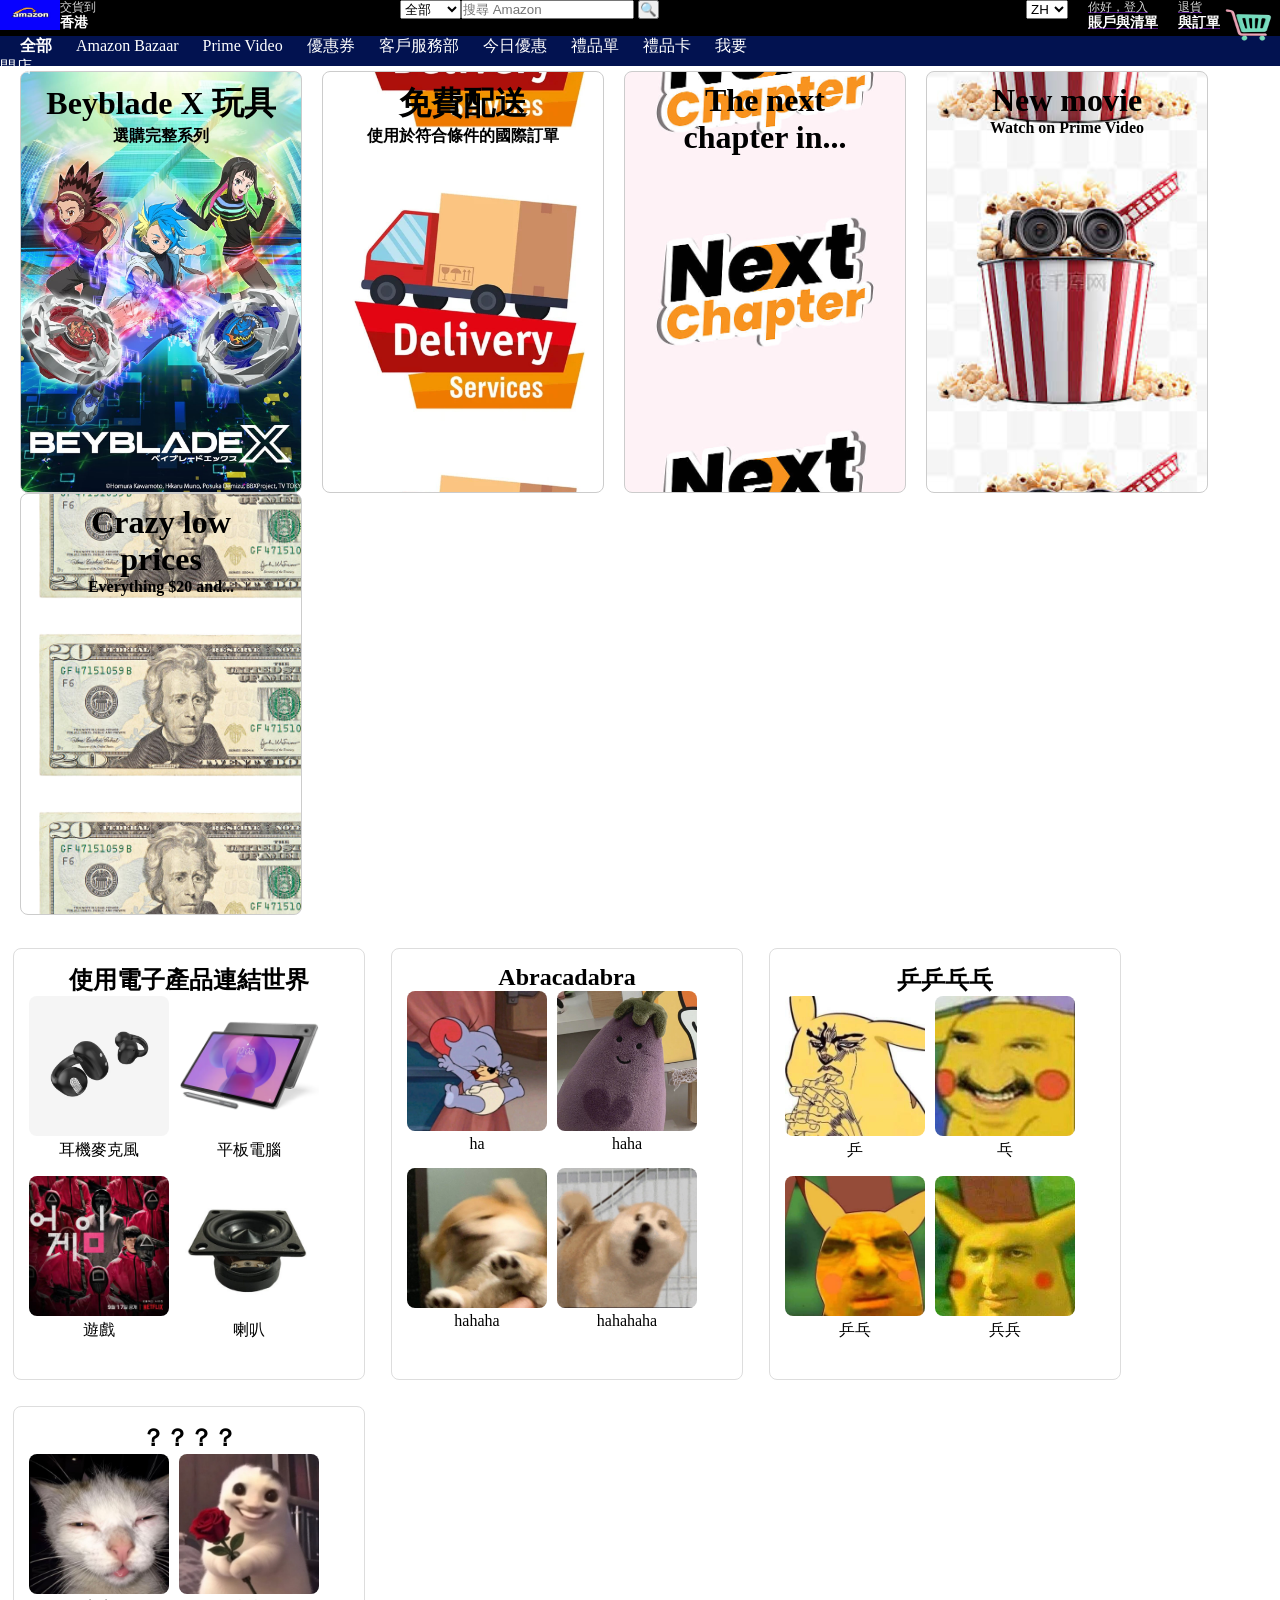
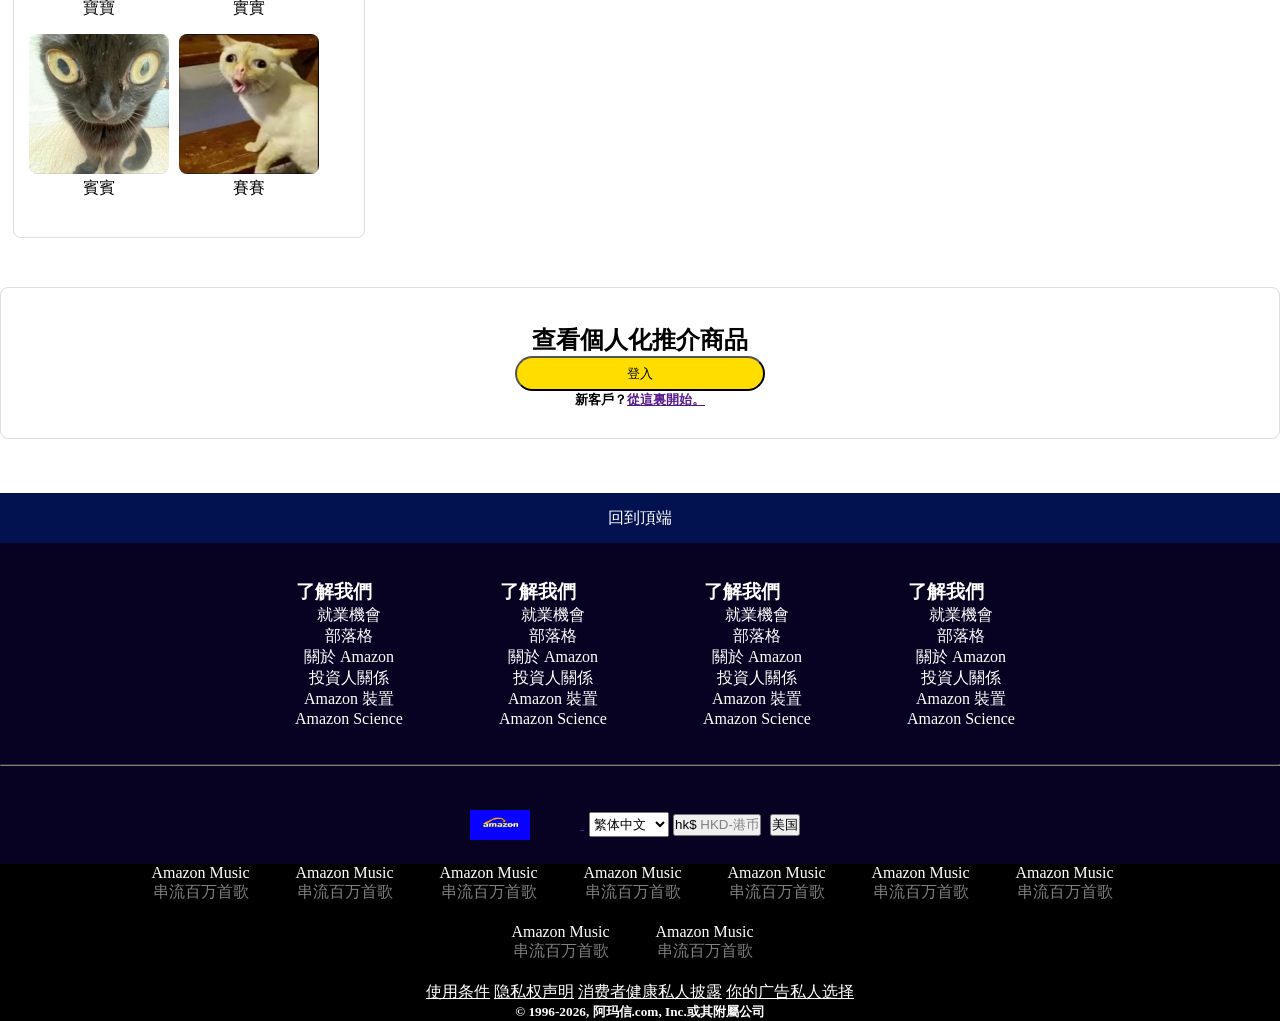
<file: index.html>
<!doctype html>
<html lang="en">
  <!--form the html language type to english-->
  <link
    rel="stylesheet"
    href="css/style.css"
  /><!--link the css called style.css-->
  <head>
    <title>Amazon.com。讓你花費更少，消費更開心</title>
    <!--let the title name-->
  </head>

  <body class="bg">
    <!--setting the background of the html to black-->
    <header>
      <div>
        <a href=""> <img src="img/1.jpg" class="a" /></a
        ><!--setting the logo be the link-->
      </div>
      <div class="b">
        <!--let the word stick to the logo-->
        <a href="" class="c"
          ><!--let the word be white-->
          <div class="d">
            <!--let the word stick together without changing lines-->
            <div class="line-1">交貨到</div>
            <div class="line-2">香港</div>
          </div>
        </a>
      </div>
      <div class="search_box">
        <!--let the search box in the middle with the width of 520px-->
        <form class="e">
          <select>
            <option>全部</option>
            <option>嬰兒</option>
            <option>青少年</option>
            <option>成人</option>
            <option>老人</option>
          </select>
        </form>

        <div class="d">
          <input
            type="text"
            placeholder="搜尋 Amazon"
            class="f"
          /><!--making a input text bar for inputing user requirments-->
          <button type="submit" class="f">🔍</button>
          <!--summit button of the search bar-->
        </div>
      </div>
      <div class="head_right">
        <!-- keep the image and the other on the right side -->
        <a href="" class="g">
          <img src="img/2.jpg" style="height: 50px; width: 60px" />
        </a>
        <a href="" class="h">
          <div class="line-1">退貨</div>
          <div class="line-2">與訂單</div>
        </a>
        <a href="" class="h">
          <div class="line-1">你好，登入</div>
          <div class="line-2">賬戶與清單</div>
        </a>
        <select class="h">
          <!-- making the list in different -->
          <option>ZH</option>
          <option>EN</option>
          <option>ES</option>
          <option>KO</option>
          <option>AR</option>
        </select>
      </div>
    </header>
    <br />
    <br />

    <div class="i">
      <!--making the background in blue and margin 0 height also build every element with their own link-->
      <a href="" class="navbar"><b>全部</b></a>
      <a href="" class="navbar">Amazon Bazaar</a>
      <a href="" class="navbar">Prime Video</a>
      <a href="" class="navbar">優惠券</a>
      <a href="" class="navbar">客戶服務部</a>
      <a href="" class="navbar">今日優惠</a>
      <a href="" class="navbar">禮品單</a>
      <a href="" class="navbar">禮品卡</a>
      <a href="" class="navbar">我要開店</a>
    </div>

    <div class="cardbox">
      <!--building the 5card box-->
      <div class="j card">
        <!--building the card and add photo to the background-->
        <h1>Beyblade X 玩具</h1>
        <!--letting the title of the card-->
        <h4>選購完整系列</h4>
        <!--adding the body of the card-->
      </div>
      <div class="card k">
        <h1>免費配送</h1>
        <h4>使用於符合條件的國際訂單</h4>
      </div>
      <div class="card l">
        <h1>The next</h1>
        <h1>chapter in...</h1>
      </div>
      <div class="card m">
        <h1>New movie</h1>
        <h4>Watch on Prime Video</h4>
      </div>
      <div class="card n">
        <h1>Crazy low</h1>
        <h1>prices</h1>
        <h4>Everything $20 and...</h4>
      </div>
    </div>
    <!--5card finished-->
    <div class="square_box">
      <!--building the square box by putting 4square init-->
      <div class="square">
        <h2>使用電子產品連結世界</h2>
        <!--the tittle of the squarebox-->

        <div class="smallsquare">
          <!--the goods photo with the link to the website which is filtered-->
          <a href="" class="o"
            ><img src="img/8.jpg" class="p" />
            <p>耳機麥克風</p></a
          >
        </div>
        <div class="smallsquare">
          <a href="" class="o"
            ><img src="img/9.jpg" class="p" />
            <p>平板電腦</p></a
          >
        </div>
        <div class="smallsquare">
          <a href="" class="o"
            ><img src="img/10.jpg" class="p" />
            <p>遊戲</p></a
          >
        </div>
        <div class="smallsquare">
          <a href="" class="o"
            ><img src="img/11.jpg" class="p" />
            <p>喇叭</p></a
          >
        </div>
      </div>
      <div class="square">
        <h2>Abracadabra</h2>

        <div class="smallsquare">
          <a href="" class="o"
            ><img src="img/12.jpg" class="p" />
            <p>ha</p></a
          >
        </div>
        <div class="smallsquare">
          <a href="" class="o"
            ><img src="img/13.jpg" class="p" />
            <p>haha</p></a
          >
        </div>
        <div class="smallsquare">
          <a href="" class="o"
            ><img src="img/14.jpg" class="p" />
            <p>hahaha</p></a
          >
        </div>
        <div class="smallsquare">
          <a href="" class="o"
            ><img src="img/15.jpg" class="p" />
            <p>hahahaha</p></a
          >
        </div>
      </div>
      <div class="square">
        <h2>乒乒乓乓</h2>

        <div class="smallsquare">
          <a href="" class="o"
            ><img src="img/16.jpg" class="p" />
            <p>乒</p></a
          >
        </div>
        <div class="smallsquare">
          <a href="" class="o"
            ><img src="img/17.jpg" class="p" />
            <p>乓</p></a
          >
        </div>
        <div class="smallsquare">
          <a href="" class="o"
            ><img src="img/18.jpg" class="p" />
            <p>乒乓</p></a
          >
        </div>
        <div class="smallsquare">
          <a href="" class="o"
            ><img src="img/19.jpg" class="p" />
            <p>兵兵</p></a
          >
        </div>
      </div>
      <div class="square">
        <h2>？？？？</h2>

        <div class="smallsquare">
          <a href="" class="o"
            ><img src="img/20.jpg" class="p" />
            <p>寶寶</p></a
          >
        </div>
        <div class="smallsquare">
          <a href="" class="o"
            ><img src="img/21.jpg" class="p" />
            <p>實實</p></a
          >
        </div>
        <div class="smallsquare">
          <a href="" class="o"
            ><img src="img/22.jpg" class="p" />
            <p>賓賓</p></a
          >
        </div>
        <div class="smallsquare">
          <a href="" class="o"
            ><img src="img/23.jpg" class="p" />
            <p>賽賽</p></a
          >
        </div>
      </div>
    </div>
    <div class="q">
      <!--let the background color be white-->
      <br />
      <br />
      <div class="r">
        <!--let the box have a seeable line with rounded conner -->
        <br />
        <br />
        <h2>查看個人化推介商品</h2>
        <button class="s">登入</button
        ><!--let the background color be yellow-->
        <h5>新客戶？<a href="">從這裏開始。</a></h5>
      </div>
      <br />
      <br />
      <br />
    </div>
    <div class="t">
      <!--let the background color be deep blue with margin 0 and use line-height 50px to let the word in the middle of the box -->
      <a href="" class="u">
        <!--clear the decoration by the hyperlink-->
        <p class="v">回到頂端</p>
        <!--let the word be white-->
      </a>
    </div>
    <div class="w">
      <!--changing the background color be deep deep blue-->
      <div class="lowerbox y">
        <!--letting it to be a box by putting different class in it-->
        <br />
        <br />
        <div class="lowerword">
          <!--building different link to the topic-->
          <h3><b>了解我們</b></h3>
          <!--the title of different class of topic-->
          <ul>
            <li><a href="" class="u">就業機會</a></li>
            <li><a href="" class="u">部落格</a></li>
            <li><a href="" class="u">關於 Amazon</a></li>
            <li><a href="" class="u">投資人關係</a></li>
            <li><a href="" class="u">Amazon 裝置</a></li>
            <li><a href="" class="u">Amazon Science</a></li>
          </ul>
        </div>

        <div class="lowerword">
          <h3><b>了解我們</b></h3>
          <ul>
            <li><a href="" class="u">就業機會</a></li>
            <li><a href="" class="u">部落格</a></li>
            <li><a href="" class="u">關於 Amazon</a></li>
            <li><a href="" class="u">投資人關係</a></li>
            <li><a href="" class="u">Amazon 裝置</a></li>
            <li><a href="" class="u">Amazon Science</a></li>
          </ul>
        </div>

        <div class="lowerword">
          <h3><b>了解我們</b></h3>
          <ul>
            <li><a href="" class="u">就業機會</a></li>
            <li><a href="" class="u">部落格</a></li>
            <li><a href="" class="u">關於 Amazon</a></li>
            <li><a href="" class="u">投資人關係</a></li>
            <li><a href="" class="u">Amazon 裝置</a></li>
            <li><a href="" class="u">Amazon Science</a></li>
          </ul>
        </div>

        <div class="lowerword">
          <h3><b>了解我們</b></h3>
          <ul>
            <li><a href="" class="u">就業機會</a></li>
            <li><a href="" class="u">部落格</a></li>
            <li><a href="" class="u">關於 Amazon</a></li>
            <li><a href="" class="u">投資人關係</a></li>
            <li><a href="" class="u">Amazon 裝置</a></li>
            <li><a href="" class="u">Amazon Science</a></li>
          </ul>
        </div>
      </div>
      <div class="w">
        <!--changing the background color in deep blue-->
        <br />
        <br />
        <hr class="y" />
        <!--adding a line and changing the color to gray-->
        <br />
        <div class="bottom">
          <a href=""
            ><!--adding the photo link back to the home page-->
            <img src="img/1.jpg" class="z" /><!--put the img in the center-->
          </a>
          <select class="aa">
            <!--setting height and width and giving option to changing language-->
            <option>繁体中文</option>
            <option>简体中文</option>
            <option>我唔识中文</option>
            <option>鍾定英</option>
          </select>
          <a href="" class="ab"
            ><button>
              <span>hk$ </span><span style="color: gray">HKD-港币</span>
              <!--giving a button to chang the currency-->
            </button></a
          >
          <a href="" class="ab"><button>美国</button></a
          ><!--giving a button to change the country -->
        </div>
      </div>
    </div>
    <footer class="columnbox">
      <!--building the different column and use css style to control max 7 in a roll-->
      <a href="" class="column"
        >Amazon Music
        <p>串流百万首歌</p></a
      >
      <a href="" class="column"
        >Amazon Music
        <p>串流百万首歌</p></a
      >
      <a href="" class="column"
        >Amazon Music
        <p>串流百万首歌</p></a
      >
      <a href="" class="column"
        >Amazon Music
        <p>串流百万首歌</p></a
      >
      <a href="" class="column"
        >Amazon Music
        <p>串流百万首歌</p></a
      >
      <a href="" class="column"
        >Amazon Music
        <p>串流百万首歌</p></a
      >
      <a href="" class="column"
        >Amazon Music
        <p>串流百万首歌</p></a
      >
      <br />
      <a href="" class="column"
        >Amazon Music
        <p>串流百万首歌</p></a
      >
      <a href="" class="column"
        >Amazon Music
        <p>串流百万首歌</p></a
      >
      <br />
      <div>
        <!--adding link to the usage and privacy to let user know what their information had used by the web-->
        <a href="" class="ac">使用条件</a>
        <a href="" class="ac">隐私权声明</a>
        <a href="" class="ac">消费者健康私人披露</a>
        <a href="" class="ac">你的广告私人选择</a>
        <h5>© 1996-2026, 阿玛信.com, Inc.或其附屬公司</h5>
      </div>
    </footer>
  </body>
</html>
</file>
<file: css/style.css>
* {
  /*letting the web in  no margin and padding for later can be change more easily*/
  margin: 0;
  padding: 0;
}

.header {
  background-color: black; /*let the background color of the header in black*/
}

.line-1 {
  /*change the word in gray and use the most clean word*/
  display: block;
  color: lightgrey;
  font-size: 12px;
  font-family: sans-serif;
  line-height: 14px;
}

.line-2 {
  /*let the word in white and the clean word*/
  display: block;
  color: white;
  font-size: 14px;
  font-weight: bold;
  font-family: sans-serif;
  line-height: 16px;
}

.search_box {
  /*setting the search box in the middle of the page and setting the width in 520px*/
  margin: 0 auto;
  width: 520px;
}

.head_right {
  /*setting the word keep in right*/
  float: right;
  width: 520px;
}

.navbar {
  /*changing the word color in white and clear the decoration */
  color: white;
  padding-left: 20px;
  text-decoration: none;
}

.cardbox {
  /*setting the background color in white and in the middle of the page */
  background-color: white;
  margin: 0 auto;
  padding-top: 5px;
  overflow: hidden;
  text-align: center;
}

.card {
  /*making a card with the rounded angle on their 4 angle*/
  float: left;
  width: 260px;
  height: 400px;
  margin-left: 20px;
  padding: 10px;
  border: 1px solid #ccc;
  border-radius: 8px;
  overflow: hidden;
}

.square_box {
  /*keep in the center and changing the background color in white*/
  margin: 0 auto;
  overflow: hidden;
  padding-top: 20px;
  background-color: white;
  text-align: center;
}

.square {
  /*changing the angle into the rounded angle and keep in the center*/
  float: left;
  width: 320px;
  margin: 13px;
  padding: 15px;
  background-color: #ffffff;
  border: 1px solid #ddd;
  border-radius: 8px;
  height: 400px;
  text-align: center;
}

.smallsquare {
  float: left;
  width: 140px;
  margin-right: 10px;
  margin-bottom: 15px;
}

.lowerbox {
  /*keep in center*/
  overflow: hidden;
  text-align: center;
}

.lowerword {
  /*let the max width be 200px and the word color in white and keep in middle*/
  width: 200px;
  margin-right: 25px;
  color: white;
  display: inline-block;
  margin: 0 auto;
}

.lowerword ul li {
  /*clear the decoration*/
  list-style: none;
  margin: 0 auto;
}

.lowerword ul li a {
  /*keep word in white*/
  float: left;
  width: 230px;
  margin-right: 25px;
  color: white;
}

.bottom {
  /*keep in center */
  margin: 0 auto;
  margin-right: 5px;
  text-align: center;
  line-height: 80px;
}

.bottom a {
  margin: 0 auto;
  margin-right: 5px;
  height: 25px;
}

.columnbox {
  /*keep in center and the word in white*/
  width: 1200px;
  margin: 0 auto;
  overflow: hidden;
  text-align: center;
  color: white;
}

.column {
  /* clear the decoration and keep the word in white */
  width: 125px;
  margin-right: 15px;
  margin-bottom: 20px;
  color: white;
  text-decoration: none;
  display: inline-block;
}

.column p {
  /*let the color of the word in gray and clear the decoration */
  color: gray;
  text-decoration: none;
}

.a {
  height: 30px;
  width: 60px;
  float: left;
}

.b {
  height: 30px;
  width: 60px;
  float: left;
}

.c {
  color: white;
}

.d {
  float: left;
}

.e {
  float: left;
  margin-left: 20px;
}

.f {
  float: none;
}

.g {
  float: right;
}

.h {
  float: right;
  margin-left: 20px;
}

.i {
  /*change the background color in deep blue and let the word in middle*/
  margin-left: 10px;
  background-color: #021250;
  margin: 0;
  height: 30px;
}

.j {
  /*changing the background to img*/
  background-image: url(../img/3.jpg);
  background-size: cover;
  background-position: center;
}

.k {
  /*changing the background to img*/
  background-image: url(../img/4.jpg);
  background-size: contain;
  background-position: center;
}

.l {
  /*changing the background to img*/
  background-image: url(../img/5.jpg);
  background-size: contain;
  background-position: center;
}

.m {
  /*changing the background to img*/
  background-image: url(../img/6.jpg);
  background-size: contain;
  background-position: center;
}

.n {
  /*changing the background to img*/
  background-image: url(../img/7.jpg);
  background-size: contain;
  background-position: center;
}

.o {
  /*clear the decoration and change the color in black */
  text-decoration: none;
  color: black;
}

.p {
  height: 140px;
  width: 140px;
  border-radius: 8px;
}

.q {
  /*change the color of the text in white*/
  background-color: white;
}

.r {
  /*adding border in 1px and in gray and changing 4angle be rounded angle also keep in middle*/
  border: 1px solid #ddd;
  border-radius: 8px;
  height: 150px;
  margin: 0 auto;
  text-align: center;
}

.s {
  /*changing the background color in yellow and changing to rounded angle*/
  width: 250px;
  border-radius: 25px;
  height: 35px;
  background-color: rgb(255, 221, 0);
}

.t {
  /*changing the background color in deep blue and using line height to keep word in y axis middle*/
  margin-left: 10px;
  background-color: #021250;
  margin: 0;
  line-height: 50px;
}

.u {
  /*clear the decoration of the text*/
  text-decoration: none;
}
.v {
  /*keep words in center and change in white*/
  text-align: center;
  color: white;
}

.w {
  /*change in deep blue*/
  background-color: #070222;
}

.x {
  margin: 0 auto;
}

.y {
  /*change the border color in gray */
  border-color: gray;
}

.z {
  /*let it in middle*/
  height: 30px;
  width: 60px;
  margin-right: 50px;
  vertical-align: middle;
}

.aa {
  height: 25px;
  width: 80px;
}

.ab {
  height: 20px;
  width: 20px;
}

.ac {
  color: white;
}

.bg {
  /*changing the background color in black*/
  background-color: black;
}
</file>
